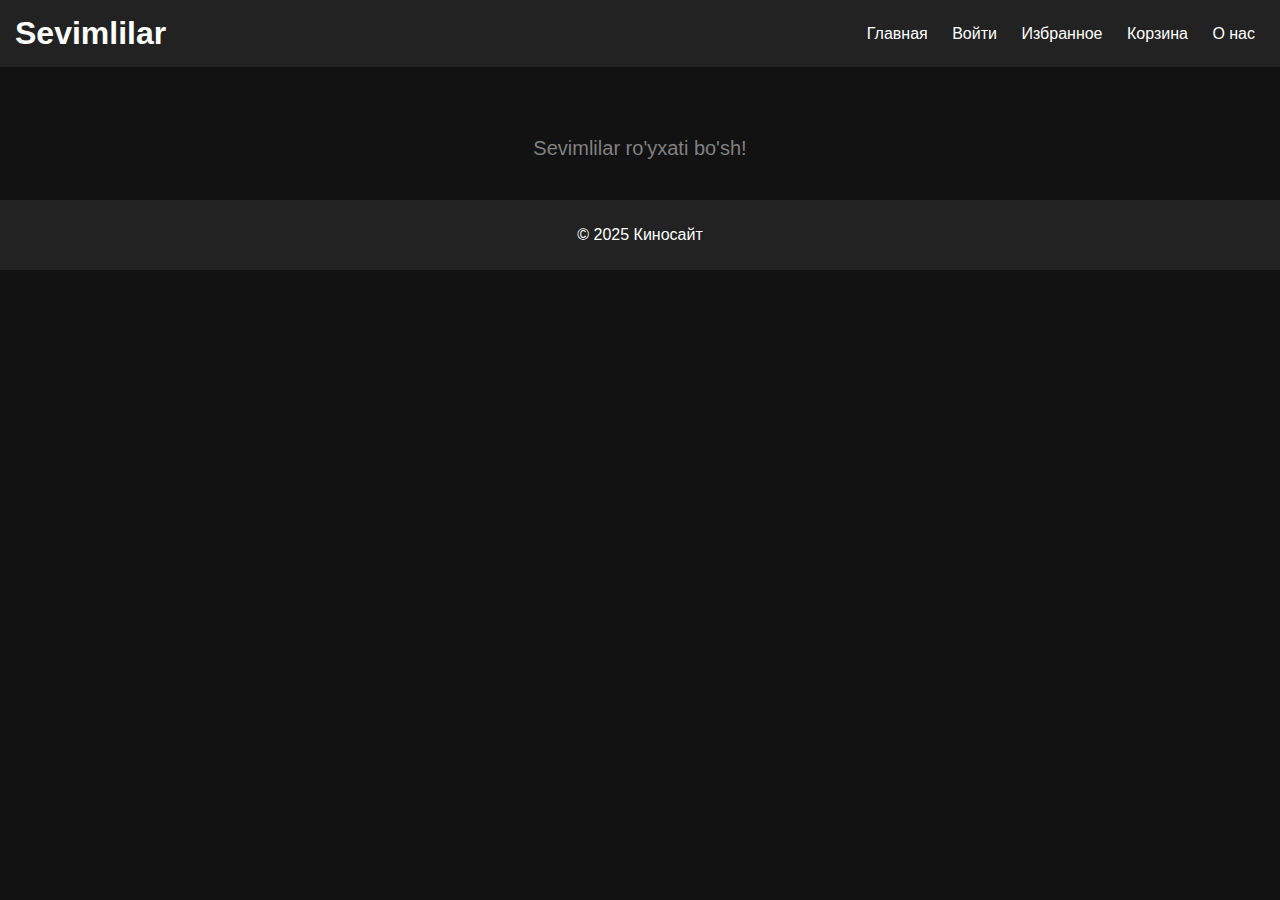
<file: favorites.html>
<!DOCTYPE html>
<html lang="ru">
<head>
  <meta charset="UTF-8">
  <meta name="viewport" content="width=device-width, initial-scale=1.0">
  <title>Sevimlilar</title>
  <link rel="stylesheet" href="favorites.css">
</head>
<body>

  <!-- Header -->
  <header class="header">
    <h1>Sevimlilar</h1>
    <nav>
      <a href="index.html">Главная</a>
      <a href="login.html">Войти</a>
      <a href="favorites.html">Избранное</a>
      <a href="savat.html">Корзина</a>
      <a href="about_us.html">О нас</a>
    </nav>
  </header>

  <!-- Favorites Section (Sevimlilar) -->
  <section id="favoritesList" class="favorites-list"></section>
  <div id="cartList"></div>

  <footer>
    <p>&copy; 2025 Киносайт</p>
  </footer>

  <!-- JavaScript faylini qo'shish -->
  <script src="favorites.js"></script>

</body>
</html>
</file>
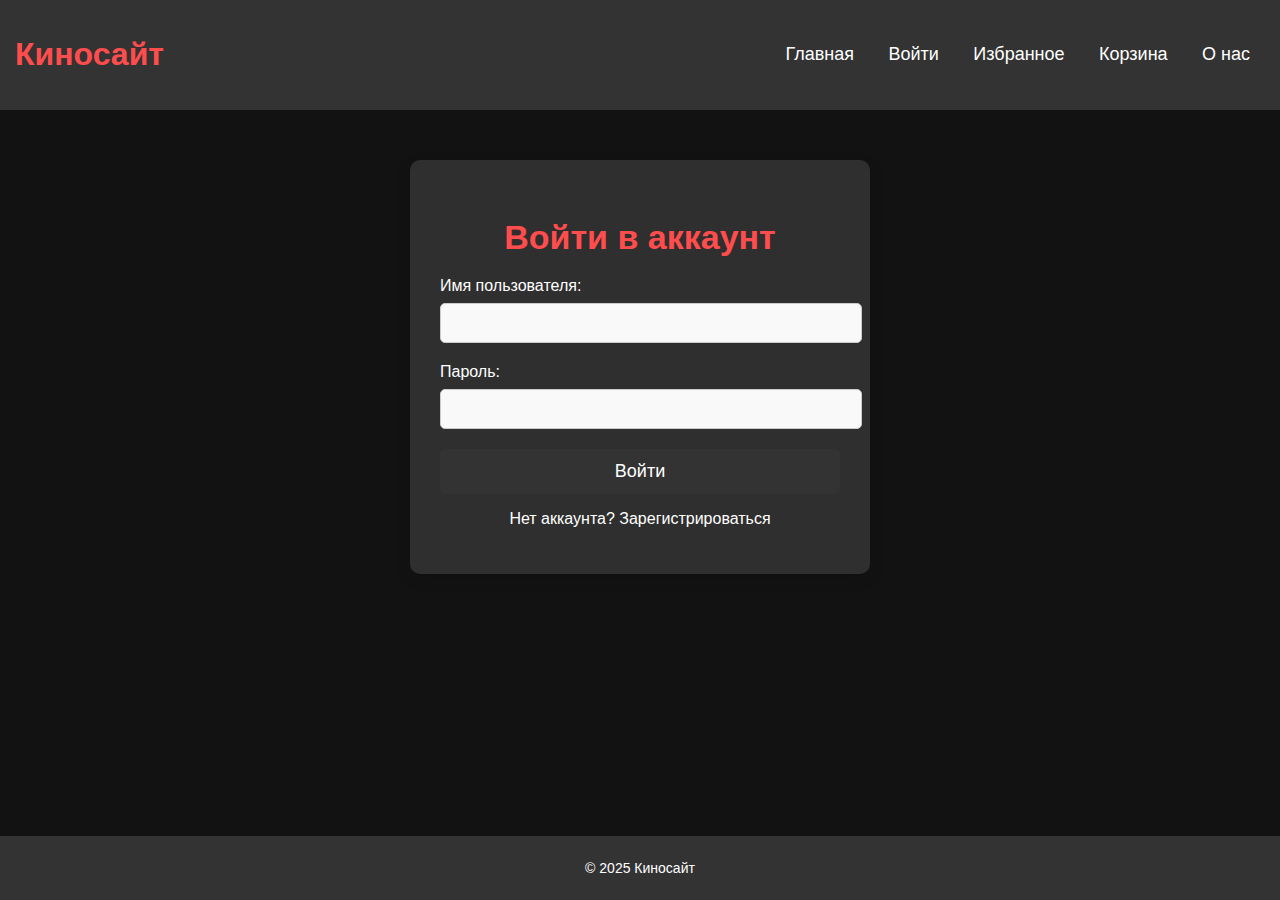
<file: login.html>
<!DOCTYPE html>
<html lang="ru">
<head>
  <meta charset="UTF-8">
  <meta name="viewport" content="width=device-width, initial-scale=1.0">
  <title>Войти</title>
  <link rel="stylesheet" href="login.css">
</head>
<body>

  <!-- Header -->
  <header class="header">
    <h1 style="color: #ff4d4d;">Киносайт</h1>
    <nav>
      <a href="index.html">Главная</a>
      <a href="login.html">Войти</a>
      <a href="favorites.html">Избранное</a>
      <a href="savat.html">Корзина</a>
      <a href="about_us.html">О нас</a>
    </nav>
  </header>

  <!-- Login Form -->
  <section id="loginForm" class="login-form">
    <h2>Войти в аккаунт</h2>
    <form>
      <label for="username">Имя пользователя:</label>
      <input type="text" id="username" name="username" required>

      <label for="password">Пароль:</label>
      <input type="password" id="password" name="password" required>

      <button type="submit">Войти</button>
    </form>
    <p>Нет аккаунта? <a href="register.html">Зарегистрироваться</a></p>
  </section>

  <footer>
    <p>&copy; 2025 Киносайт</p>
  </footer>

  <script src="login.js"></script>
</body>
</html>
</file>
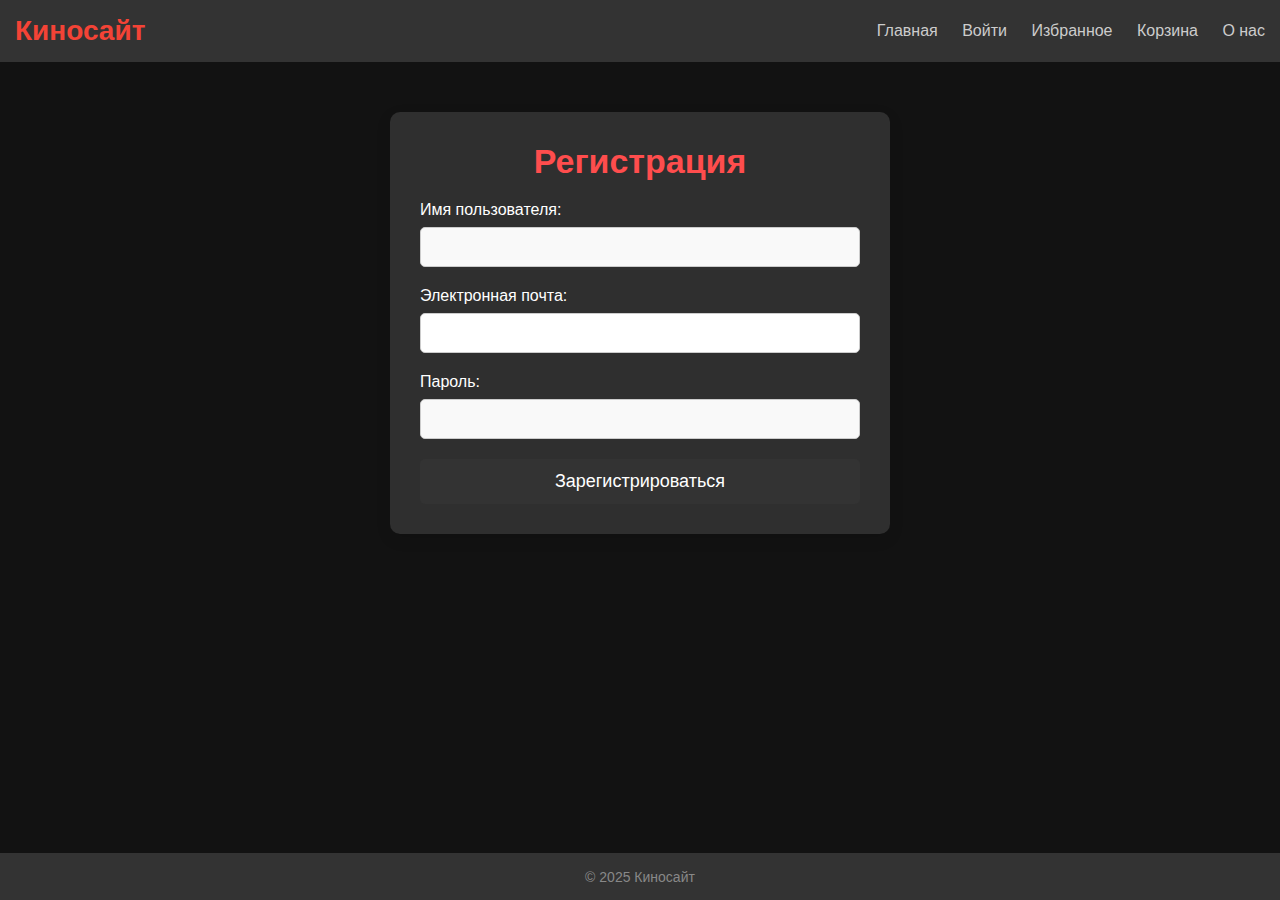
<file: register.html>
<!DOCTYPE html>
<html lang="ru">
<head>
  <meta charset="UTF-8">
  <meta name="viewport" content="width=device-width, initial-scale=1.0">
  <title>Регистрация</title>
  <link rel="stylesheet" href="styles.css">
</head>
<body>

  <!-- Header -->
  <header class="header">
    <h1>Киносайт</h1>
    <nav>
      <a href="index.html">Главная</a>
      <a href="login.html">Войти</a>
      <a href="favorites.html">Избранное</a>
      <a href="savat.html">Корзина</a>
      <a href="about_us.html">О нас</a>
    </nav>
  </header>

  <!-- Registration Form -->
  <section id="registerForm" class="register-form">
    <h2>Регистрация</h2>
    <form>
      <label for="username">Имя пользователя:</label>
      <input type="text" id="username" name="username" required>

      <label for="email">Электронная почта:</label>
      <input type="email" id="email" name="email" required>

      <label for="password">Пароль:</label>
      <input type="password" id="password" name="password" required>

      <button type="submit">Зарегистрироваться</button>
    </form>
  </section>

  <footer>
    <p>&copy; 2025 Киносайт</p>
  </footer>

  <script src="script.js"></script>
</body>
</html>
</file>
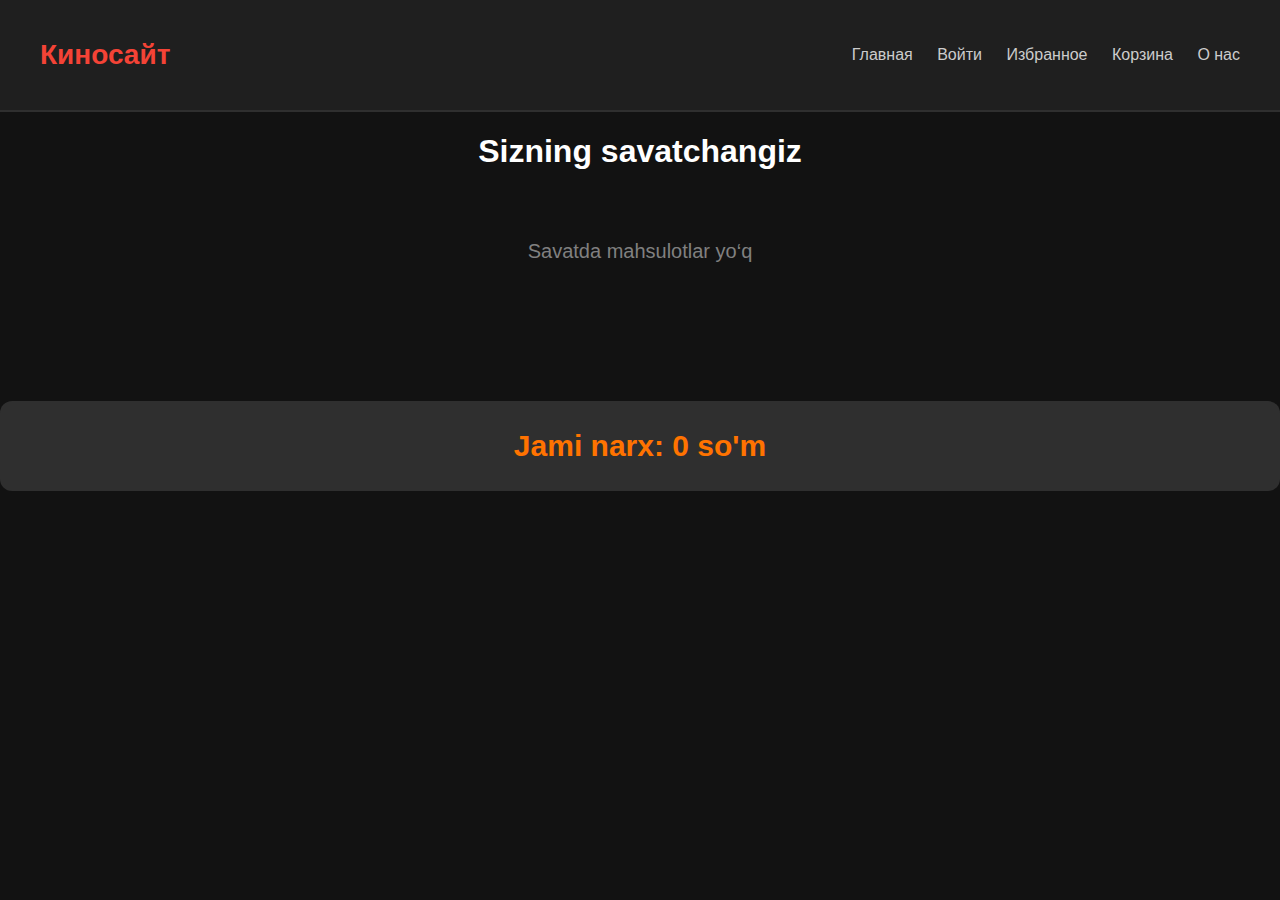
<file: savat.html>
<!DOCTYPE html>
<html lang="uz">
<head>
  <meta charset="UTF-8">
  <title>Savatcha</title>
  <style>
    body {
      background-color: #121212;
      color: #ffffff;
      font-family: 'Segoe UI', Tahoma, sans-serif;
      margin: 0;
      padding: 0;
    }
    .header {
      background-color: #1f1f1f;
      padding: 20px 40px;
      display: flex;
      justify-content: space-between;
      align-items: center;
      border-bottom: 2px solid #2f2f2f;
    }
    .header h1 {
      font-size: 28px;
      color: #f44336;
    }
    .header nav a {
      color: #ccc;
      margin-left: 20px;
      text-decoration: none;
      font-size: 16px;
    }
    .header nav a:hover {
      color: #fff;
    }
    .movie-card {
      background: #2f2f2f;
      display: inline-block;
      margin: 15px;
      padding: 20px;
      border-radius: 10px;
      box-shadow: 0 4px 8px rgba(0,0,0,0.1);
      width: 250px;
    }
    img {
      width: 100%;
      border-radius: 10px;
    }
    button {
      margin-top: 10px;
      background: crimson;
      color: white;
      border: none;
      padding: 10px;
      border-radius: 5px;
      cursor: pointer;
    }
    button:hover {
      background: darkred;
    }
    #orderButtonWrapper button {
      background-color: orange;
      color: black;
      font-weight: bold;
      padding: 12px 24px;
      border-radius: 8px;
      font-size: 18px;
    }
  </style>
</head>
<body>
  <header class="header">
    <h1>Киносайт</h1>
    <nav>
      <a href="index.html">Главная</a>
      <a href="login.html">Войти</a>
      <a href="favorites.html">Избранное</a>
      <a href="savat.html">Корзина</a>
      <a href="about_us.html">О нас</a>
    </nav>
  </header>

  <h1 style="text-align: center;">Sizning savatchangiz</h1>
  <div id="cartList"></div><br>
  <!-- Oformit zakaz tugmasi -->
  <div id="orderButtonWrapper" style="text-align: center; margin-top: 40px; display: none;">
    <button onclick="makeOrder()">Оформить заказ</button>
  </div>

  <div style="margin: 0 auto; margin-top: 100px; color: rgb(255, 115, 0); font-size: 20px; background-color: #2f2f2f; padding: 3px 15px; min-width: 230px; text-align: center; border-radius: 12px;" id="totalPrice" class="total-price">
    <h2>Jami narx: <span id="price">0</span> so'm</h2>
  </div>


  <script>
    const cartList = document.getElementById("cartList");
    const totalPrice = document.getElementById("price");
    const orderButtonWrapper = document.getElementById("orderButtonWrapper");

    let cart = JSON.parse(localStorage.getItem("cart")) || [];

    function calculateTotalPrice() {
      const total = cart.reduce((sum, movie) => sum + movie.price, 0);
      totalPrice.textContent = total;
    }

    function renderCart() {
      cartList.innerHTML = "";

      if (cart.length === 0) {
        cartList.innerHTML = `<p style="margin-top: 70px; color: gray; text-align: center; font-size: 20px;">Savatda mahsulotlar yo‘q</p>`;
        totalPrice.textContent = "0";
        orderButtonWrapper.style.display = "none";
        return;
      }

      cart.forEach((movie, index) => {
        const card = document.createElement("div");
        card.className = "movie-card";
        card.innerHTML = `
          <img src="${movie.image}" alt="${movie.title}">
          <h3>${movie.title}</h3>
          <p>Цена: ${movie.price} сум</p>
          <button onclick="removeFromCart(${index})">O‘chirish</button>
        `;
        cartList.appendChild(card);
      });

      calculateTotalPrice();
      orderButtonWrapper.style.display = "block";
    }

    function removeFromCart(index) {
      cart.splice(index, 1);
      localStorage.setItem("cart", JSON.stringify(cart));
      renderCart();
    }

    function makeOrder() {
      // orders massivini localStorage’dan olish
      let orders = JSON.parse(localStorage.getItem("orders")) || [];

      // cartdagi mahsulotlarni ordersga qo‘shish
      orders.push(...cart);

      // yangilangan ordersni saqlash
      localStorage.setItem("orders", JSON.stringify(orders));

      // savatni tozalash
      cart = [];
      localStorage.setItem("cart", JSON.stringify(cart));

      renderCart();
      alert("✅ Buyurtmangiz qabul qilindi!");
    }

    renderCart();
  </script>
</body>
</html>
</file>
<file: favorites.css>
/* Umumiy sahifa uslublari */
body {
  margin: 0;
  font-family: Arial, sans-serif;
  background-color: #121212;
  color: white;
}

header {
  background-color: #222;
  color: #fff;
  padding: 15px;
  text-align: center;
  display: flex;
  justify-content: space-between;
  align-items: center;
}

nav a {
  color: #fff;
  margin: 0 10px;
  text-decoration: none;
}

nav a:hover {
  text-decoration: underline;
}

h1 {
  margin: 0;
}

section {
  padding: 20px;
  max-width: 1200px;
  margin: auto;
}

footer {
  background-color: #222;
  color: #fff;
  text-align: center;
  padding: 10px 0;
}

/* Sevimlilar kartasi */
.movie-card {
  width: 30r0px;
  background-color: #2f2f2f;
  border-radius: 12px;
  box-shadow: 0 4px 12px rgba(0,0,0,0.1);
  display: flex;
  gap: 20px;
  margin-bottom: 20px;
  padding: 15px;
  align-items: center;
}

.movie-card img {
  width: 150px;
  height: auto;
  border-radius: 8px;
  object-fit: cover;
}

.movie-card .info {
  flex-grow: 1;
}

.movie-card h4 {
  margin: 0 0 10px;
  font-size: 1.4em;
}

.movie-card p {
  margin: 4px 0;
}

/* Tugmalar */
button {
  padding: 8px 14px;
  border: none;
  background-color: #ff4d4d;
  color: white;
  border-radius: 6px;
  cursor: pointer;
  margin-top: 10px;
  transition: background-color 0.3s ease;
}

button:hover {
  background-color: #cc0000;
}
.favorites-list {
  display: flex;
  flex-wrap: wrap; /* ➕ Bu bilan kartalar pastga o‘tadi */
  gap: 60px;
  justify-content: center; /* ➕ Kartalarni markazga hizalaydi */
}
</file>
<file: login.css>
/* Общие стили */
body {
    font-family: Arial, sans-serif;
    margin: 0;
    padding: 0;
    background-color: #121212;
    color: white;
  }
  
  /* Header */
  .header {
    background-color: #333;
    color: white;
    padding: 15px;
    text-align: center;
    display: flex;
    justify-content: space-between;
    align-items: center;
  }
  
  nav a {
    color: white;
    text-decoration: none;
    margin: 0 15px;
    font-size: 18px;
  }
  
  nav a:hover {
    text-decoration: underline;
  }
  
  /* Логин форма */
  .login-form {
    max-width: 400px;
    margin: 50px auto;
    background-color: #2f2f2f;
    padding: 30px;
    border-radius: 10px;
    box-shadow: 0 5px 15px rgba(0, 0, 0, 0.1);
    color: white;
  }
  
  .login-form h2 {
    font-size: 34px;
    margin-bottom: 20px;
    text-align: center;
    color: #ff4d4d;
  }
  
  .login-form label {
    font-size: 16px;
    margin-bottom: 8px;
    display: block;
color: white;
  }
  
  .login-form input {
    width: 100%;
    padding: 10px;
    margin-bottom: 20px;
    border: 1px solid #ccc;
    border-radius: 5px;
    font-size: 16px;
  }
  
  .login-form input[type="text"],
  .login-form input[type="password"] {
    background-color: #f9f9f9;
  }
  
  .login-form button {
    width: 100%;
    padding: 12px;
    background-color: #333;
    color: white;
    font-size: 18px;
    border: none;
    border-radius: 5px;
    cursor: pointer;
  }
  
  .login-form button:hover {
    background-color: #555;
  }
  
  .login-form p {
    text-align: center;
  }
  
  .login-form a {
    color: white;
    text-decoration: none;
  }
  
  .login-form a:hover {
    text-decoration: underline;
  }
  
  /* Footer */
  footer {
    background-color: #333;
    color: white;
    padding: 10px 0;
    text-align: center;
    font-size: 14px;
    position: fixed;
    bottom: 0;
    width: 100%;
  }
</file>
<file: styles.css>
/* Reset va umumiy uslublar */
* {
    margin: 0;
    padding: 0;
    box-sizing: border-box;
    font-family: 'Segoe UI', Tahoma, Geneva, Verdana, sans-serif;
  }
  
  body {
    background-color: #121212;
    color: #ffffff;
    min-height: 100vh;
    display: flex;
    flex-direction: column;
  }
  
  /* Header */
  .header {
    background-color: #333;
    color: white;
    padding: 15px;
    text-align: center;
    display: flex;
    justify-content: space-between;
    align-items: center;
  }
  
  .header h1 {
    font-size: 28px;
    color: #f44336;
  }
  
  .header nav a {
    color: #ccc;
    margin-left: 20px;
    text-decoration: none;
    transition: color 0.3s;
  }
  
  .header nav a:hover {
    color: #fff;
  }
  
  /* Registration form section */
  /* .register-form {
    max-width: 400px;
    margin: 50px auto;
    background-color: #222;
    padding: 30px;
    border-radius: 10px;
    box-shadow: 0 0 20px rgba(255, 0, 0, 0.3);
    border: 1px solid #444;
  }
  
  .register-form h2 {
    text-align: center;
    margin-bottom: 20px;
    color: #f44336;
  }
  
  .register-form label {
    display: block;
    margin: 15px 0 5px;
    font-size: 14px;
    color: #ccc;
  }
  
  .register-form input {
    width: 100%;
    padding: 10px;
    border: none;
    border-radius: 5px;
    background-color: #333;
    color: #fff;
    outline: none;
    transition: background-color 0.3s;
  }
  
  .register-form input:focus {
    background-color: #444;
  }
  
 
  .register-form button {
    width: 100%;
    margin-top: 20px;
    padding: 12px;
    background-color: #f44336;
    color: #fff;
    border: none;
    border-radius: 5px;
    font-size: 16px;
    cursor: pointer;
    transition: background-color 0.3s;
  }
  
  .register-form button:hover {
    background-color: #d32f2f;
  } */
  
  .register-form {
    width: 500px;
    margin: 50px auto;
    background-color: #2f2f2f;
    padding: 30px;
    border-radius: 10px;
    box-shadow: 0 5px 15px rgba(0, 0, 0, 0.1);
    color: white;
  }
  
  .register-form h2 {
    font-size: 34px;
    margin-bottom: 20px;
    text-align: center;
    color: #ff4d4d;
  }
  
  .register-form label {
    font-size: 16px;
    margin-bottom: 8px;
    display: block;
    color: white;
  }
  
  .register-form input {
    width: 100%;
    padding: 10px;
    margin-bottom: 20px;
    border: 1px solid #ccc;
    border-radius: 5px;
    font-size: 16px;
  }
  
  .register-form input[type="text"],
  .register-form input[type="password"] {
    background-color: #f9f9f9;
  }
  
  .register-form button {
    width: 100%;
    padding: 12px;
    background-color: #333;
    color: white;
    font-size: 18px;
    border: none;
    border-radius: 5px;
    cursor: pointer;
  }
  
  .register-form button:hover {
    background-color: #555;
  }
  
  .register-form p {
    text-align: center;
  }
  
  /* .register-form a {
    color: white;
    text-decoration: none;
  }
  
  .register-form a:hover {
    text-decoration: underline;
  } */
  /* Footer */
  footer {
    margin-top: auto;
    background-color: #333;
    padding: 15px;
    text-align: center;
    color: #888;
    font-size: 14px;
    border-top: 1px solid #333;
  }
</file>
